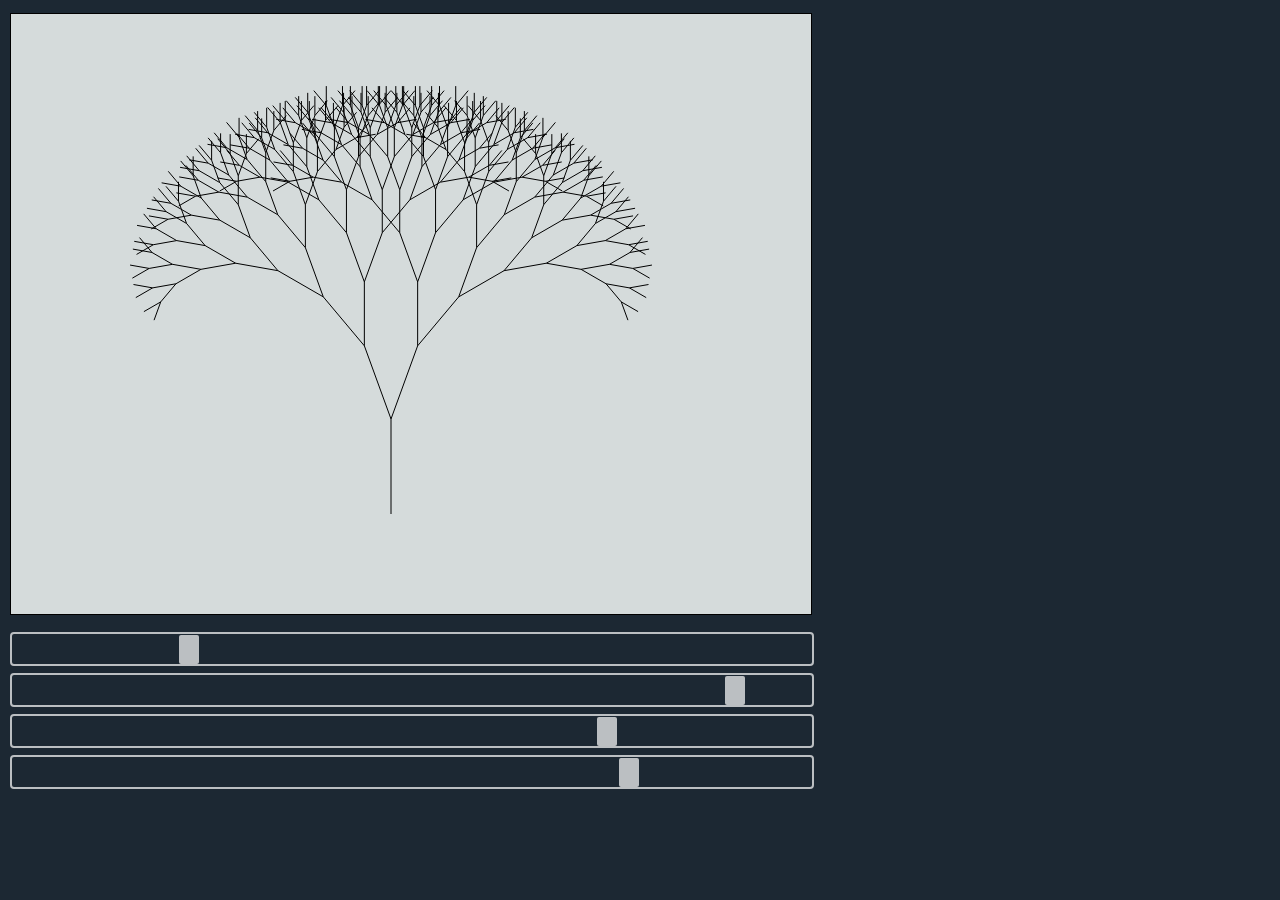
<file: index.html>
<!DOCTYPE html>
<html>
    <head>
        <link rel="stylesheet" type="text/css" href="style.css" />
        <link rel="icon" type="image/png" href="https://d1nhio0ox7pgb.cloudfront.net/_img/o_collection_png/green_dark_grey/256x256/plain/tree.png">
        <title>Tree</title>
    </head>
    <body>
        <div class="box">
            <canvas id="canvas" width="800" height="600"></canvas>
        </div>
        <div class="box">
            <input type="range" min="1" max="90" value="20" class="slider" id="slider1">
        </div>
        <div class="box">
            <input type="range" min="50" max="85" value="82" class="slider" id="slider2">
        </div>
        <div class="box">
            <input type="range" min="20" max="120" value="95" class="slider" id="slider3">
        </div>
        <div class="box">
            <input type="range" min="1" max="10" value="8" class="slider" id="slider4">
        </div>
    </body>

    <footer>
        <script src="https://ajax.googleapis.com/ajax/libs/jquery/3.3.1/jquery.min.js"></script>
        <script type = "text/javascript" src = "turtle.js"></script>
        <script type = "text/javascript" src = "script.js"></script>
    </footer>
</html>
</file>
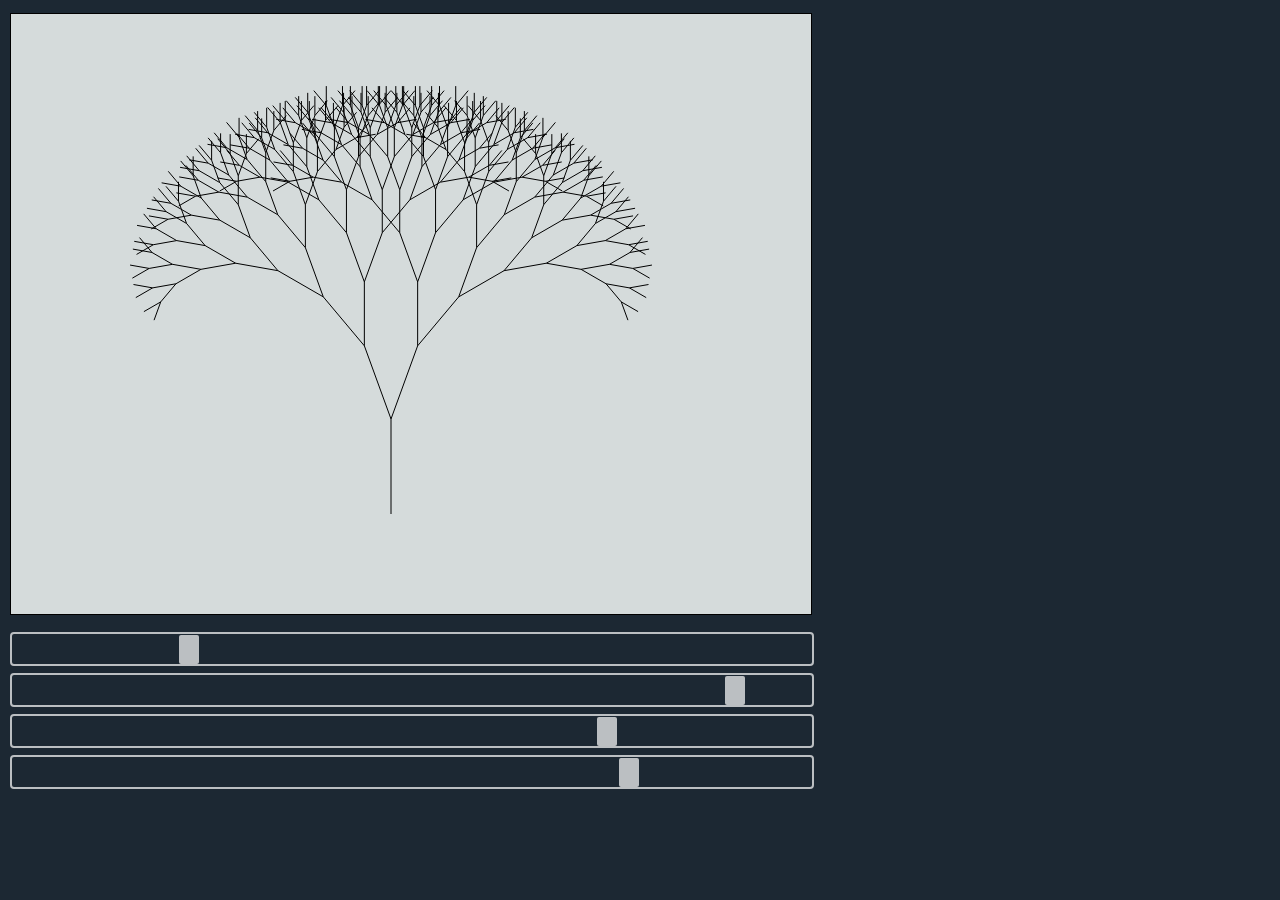
<file: compact.html>
<!DOCTYPE html>
<html>
    <head>
        <link rel="stylesheet" type="text/css" href="style.css" />
        <link rel="icon" type="image/png" href="https://d1nhio0ox7pgb.cloudfront.net/_img/o_collection_png/green_dark_grey/256x256/plain/tree.png">
        <title>Tree</title>
    </head>
    <body>
        <div class="box">
            <canvas id="canvas" width="800" height="600"></canvas>
        </div>
        <div class="box">
            <input type="range" min="1" max="90" value="20" class="slider" id="slider1">
        </div>
        <div class="box">
            <input type="range" min="50" max="85" value="82" class="slider" id="slider2">
        </div>
        <div class="box">
            <input type="range" min="20" max="120" value="95" class="slider" id="slider3">
        </div>
        <div class="box">
            <input type="range" min="1" max="10" value="8" class="slider" id="slider4">
        </div>
    </body>

    <footer>
        <script src="https://ajax.googleapis.com/ajax/libs/jquery/3.3.1/jquery.min.js"></script>
        <script>
            var turtle = {
                x: 0,
                y: 0,
                facing: Math.PI,
                penDown: false,
                penColor: "#000000",
                lineWidth: 1
            };

            var ctx;

            function init(ctx){
                this.ctx = ctx;
            }

            function forward(length){
                ctx.lineWidth = turtle.lineWidth;
                ctx.strokeStyle = turtle.penColor;
                if (turtle.penDown == true){
                    ctx.beginPath();
                    ctx.moveTo(turtle.x, turtle.y);
                    ctx.lineTo(turtle.x + length * Math.sin(turtle.facing),
                                turtle.y + length * Math.cos(turtle.facing));
                    ctx.stroke();
                }
                moveTo(turtle.x + length * Math.sin(turtle.facing),
                        turtle.y + length * Math.cos(turtle.facing));
            }

            function backward(length){
                forward(-length);
            }

            function moveTo(x, y){
                turtle.x = x;
                turtle.y = y;
            }

            function right(angle){
                rad = angle * Math.PI / 180;
                turtle.facing = (turtle.facing + rad) % (2 * Math.PI)
            }

            function left(angle){
                rad = angle * Math.PI / 180;
                turtle.facing = (turtle.facing - rad) % (2 * Math.PI);
            }

            function penUp(){
                turtle.penDown = false;
            }

            function penDown(){
                turtle.penDown = true;
            }
        </script>
        <script>
            console.log("script loaded!");

            // creating handle to canvaspane
            var canvas = document.getElementById('canvas');
            var ctx = canvas.getContext('2d');

            var slider = document.getElementById('slider1');
            var slider2 = document.getElementById('slider2');
            var slider3 = document.getElementById('slider3');

            var angle = slider.value;
            var ratio = slider2.value / 100;
            var size = slider3.value;
            var max = size * ratio ** slider4.value;

            console.log(angle, ratio, size)

            init(ctx);

            function tree(){
                console.log(angle, ratio, size, max)
                moveTo(380, 500);
                branch(size);
            }

            function branch(length){
                penDown();
                forward(length);
                if (length > max){
                    left(angle);
                    branch(length * ratio);
                    penUp();
                    backward(length * ratio);
                    penDown();
                    right(angle);
                    right(angle);
                    branch(length * ratio);
                    penUp();
                    backward(length * ratio);
                    penDown();
                    left(angle);
                }
            }

            slider.oninput = function() {
                ctx.clearRect(0, 0, canvas.width, canvas.height);
                angle = slider.value;
                tree();
            }

            slider2.oninput = function() {
                ctx.clearRect(0, 0, canvas.width, canvas.height);
                ratio = slider2.value / 100;
                tree();
            }

            slider3.oninput = function() {
                ctx.clearRect(0, 0, canvas.width, canvas.height);
                size = slider3.value;
                tree();
            }

            slider4.oninput = function() {
                ctx.clearRect(0, 0, canvas.width, canvas.height);
                max = size * ratio ** slider4.value;
                tree();
            }

            tree();
        </script>
    </footer>
</html>
</file>
<file: style.css>
/*
    Hierarchy:
    1. ID
    2. CLASS
    3. * (All)
    3. ELEMTENTS

*/

*{
    margin: 0px;
    padding: 0px;
    user-select: none;
    color: white;
    text-decoration: none;
    font-synthesis: style;
    order: none;
    outline: 0 none;
    --back-Color: rgb(28, 40, 51);
}

body{
    background-color: var(--back-Color);
    overflow: hidden;
}

.box{
    width: 100%;
    margin-top: 3px;
    margin-bottom: 3px;
}

.slider {
    position: relative;
    -webkit-appearance: none;
    background-color: transparent;
    border: 2px white solid;
    border-radius: 4px;
    outline: none;
    height: 30px;
    width: 800px;
    margin-left: 10px;
    opacity: 0.7;
    transition: opacity .3s;

}

.slider::-webkit-slider-thumb {
  -webkit-appearance: none;
  appearance: none;
  width: 20px;
  height: 29px;
  border-radius: 2px;
  background: white;
  cursor: pointer;
}

.slider:hover{
    opacity: 1;
}

#canvas{
    margin: 10px;
    background-color: rgb(213, 219, 219);
    border: 1px black solid;
}
</file>
